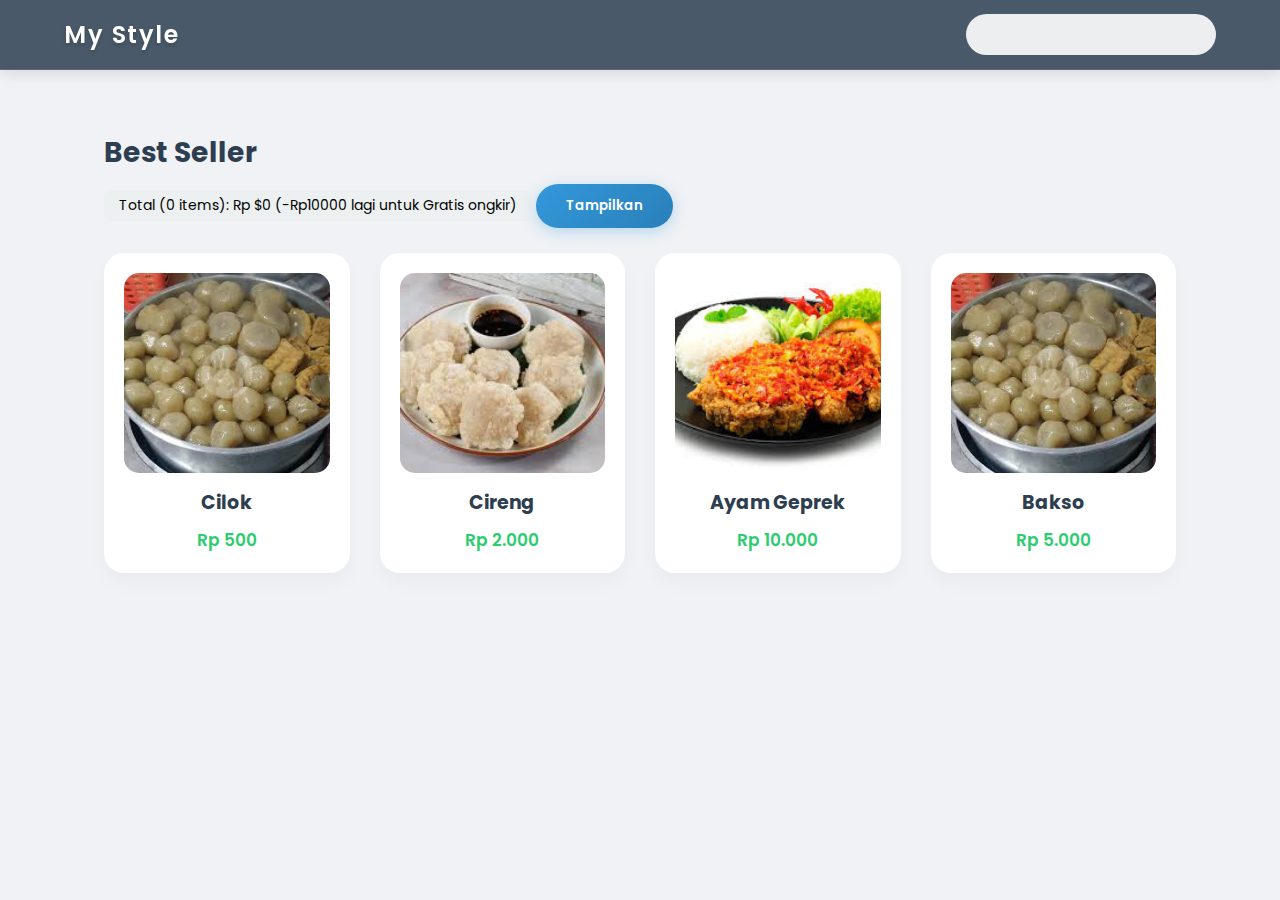
<file: src/pages/home/index.html>
<html>
    <head>
        <title>Home Page</title>
        <link rel="stylesheet" href="./home.css">
    </head>
    <body style="font-family: 'Poppins';">
        <div class="navbar-container">
            <div class="logo-container">
                <ul class="logo-ul">
                    <li class="logo-li">
                        <h2>My Style</h2>
                    </li>
                </ul>
            </div>
            <div class="search">
                <ul class="search-ul">
                    <li class="search-li">
                        <input id="search" type="text">
                    </li>
                </ul>
            </div>
        </div>
        <div class="best-seller-container">
            <h2>Best Seller</h2>
            <p id="totalItemPrice">Total (0 barang): Rp0:</p>
            <button class="show-button" id="showButton">Tampilkan</button>
            <div class="cart-list-container" id="cartListContainer">
            </div>
            <div class="best-seller-product">
            </div>
        </div>
        <script src="./home.js"></script>
    </body>
</html>
</file>
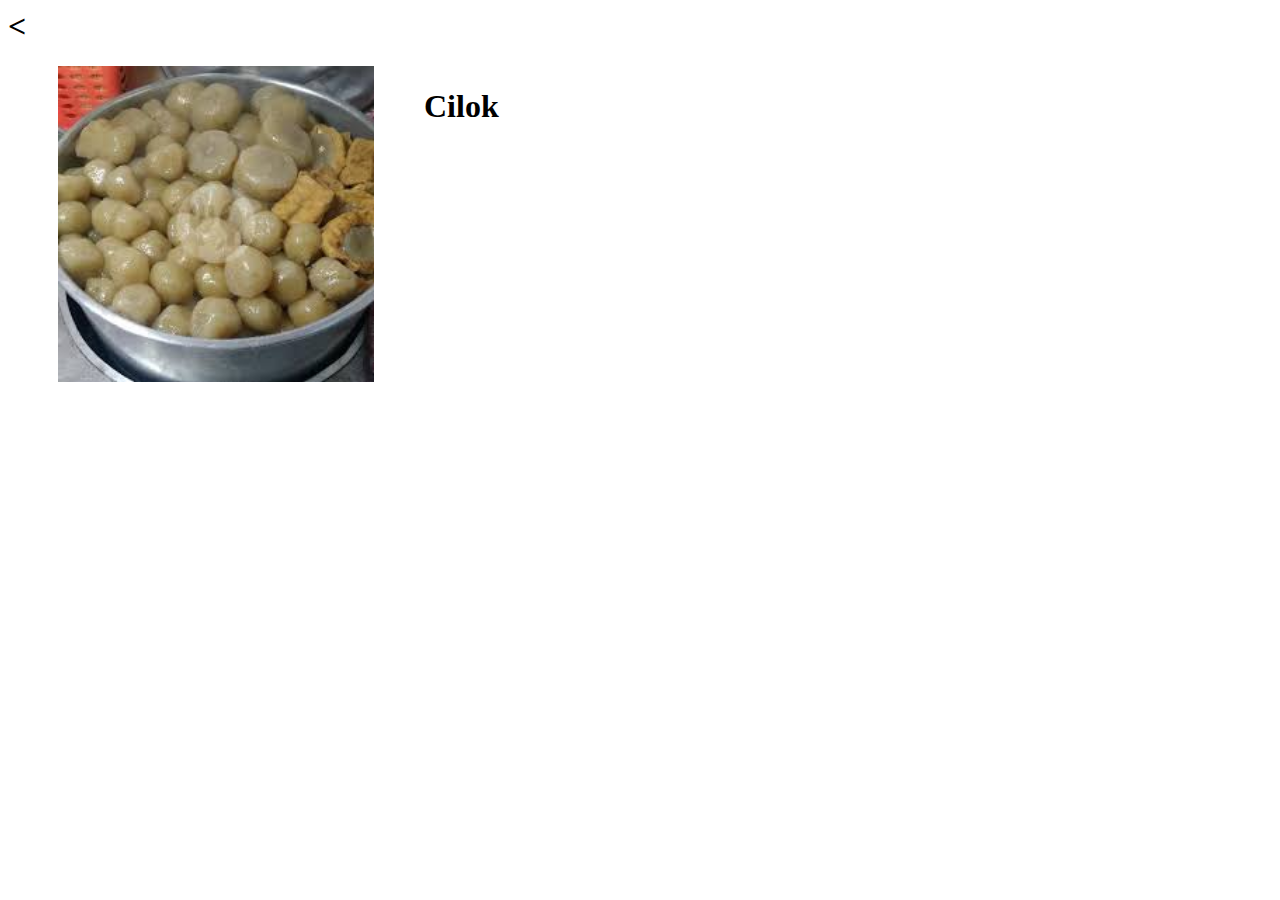
<file: cilok.html>
<html>
    <head>
        <title>Cilok Detail</title>
        <link rel="stylesheet" href="./cilok.css">
    </head>
    <body>
        <div class="navbar-container">
            <h1><</h1>
        </div>
        <div class="product-detail">
            <img src="./cilok.jpg" alt="cilok">
            <h1 class="product-name">Cilok</h1>
        </div>
        <div class="buy-container"></div>
    </body>
</html>
</file>
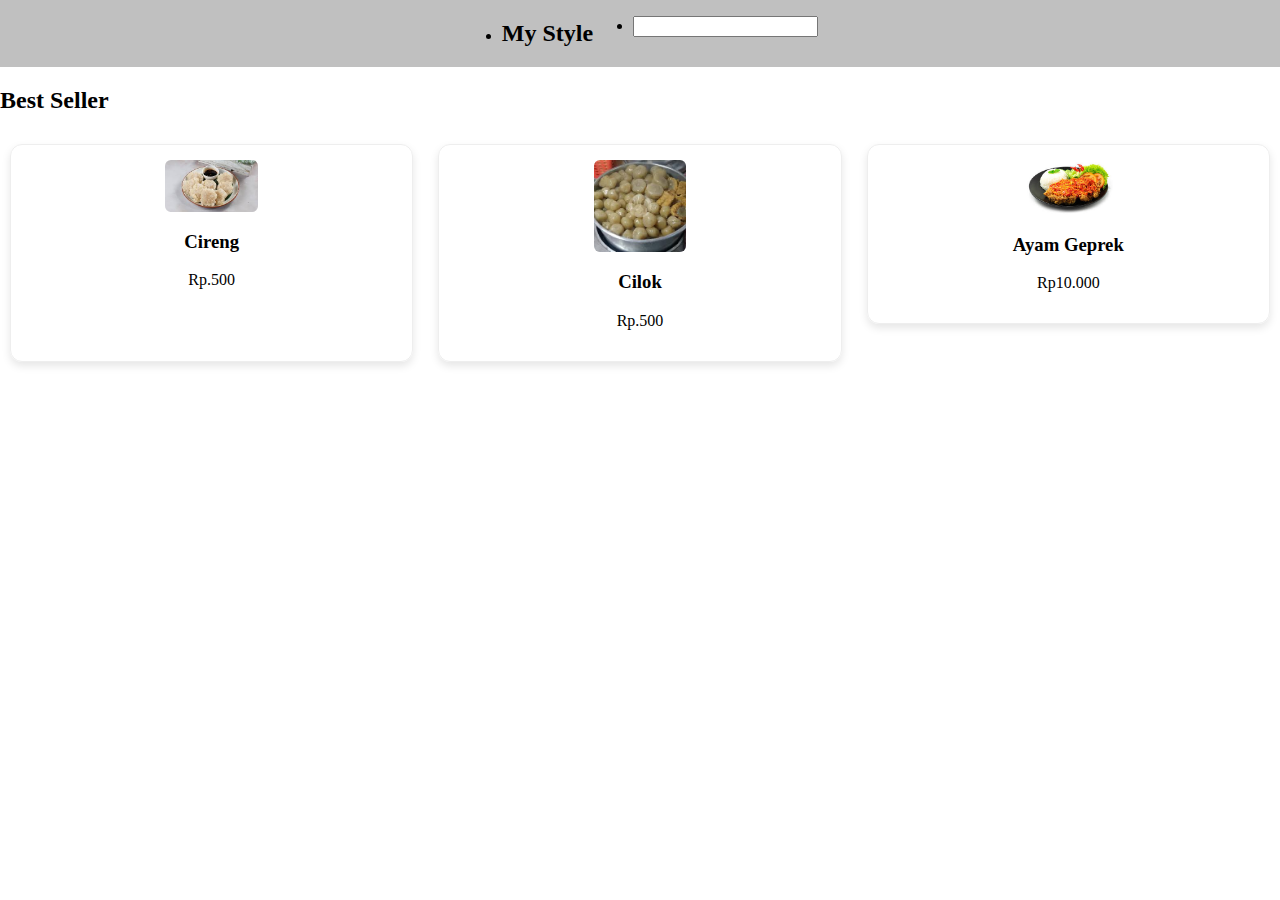
<file: Home.html>
<html>
    <head>
        <title>Home Page</title>
        <link rel="stylesheet" href="./home.css">
    </head>
    <body style="font-family: 'Poppins';">
        <div class="navbar-container">
            <div class="logo">
                <ul>
                    <li>
                        <h2>My Style</h2>
                    </li>
                </ul>
            </div>
            <div class="search">
                <ul>
                    <li>
                        <input type="text">
                    </li>
                </ul>
            </div>
        </div>
        <div class="best-seller-container">
            <h2>Best Seller</h2>
            <div class="best-seller-product">
                <div class="product-container">
                    <img src="./cireng.jpg" alt="cireng image" width="25%">
                    <h3>Cireng</h3>
                    <p>Rp.500</p>
                </div>
                <a class="product-button" href="./cilok.html">
                    <div class="product-container">
                        <img src="./cilok.jpg" alt="cilok image" width="25%">
                        <h3>Cilok</h3>
                        <p>Rp.500</p>
                </div>
                </a>
                <a class="product-button">
                    <div class="product-container">
                        <img src="./ayam_geprek.jpg" alt="ayam geprek" width="25%">
                        <h3>Ayam Geprek</h3>
                        <p>Rp10.000</p>
                    </div>
                </a>
            </div>
        </div>
        <script src="./home.js"></script>
    </body>
</html>
</file>
<file: cilok.css>
.product-detail {
    display: flex;
    gap: 50px;
}
.product-detail img {
    width: 25%;
    padding-left: 50px;
}
</file>
<file: home.css>
body {
    margin: 0;
}
.navbar-container {
    display: flex;
    justify-content: center;
    background-color: #c0c0c0;
}
.best-seller-product {
    display: grid;
    grid-template-columns: repeat(auto-fit, minmax(200px, 1fr));
    gap: 25px;
    padding: 10px;
}
.product-container {
    border: 1px solid #eee;
    padding: 15px;
    border-radius: 12px;
    text-align: center;
    box-shadow: 0 4px 8px rgba(0,0,0,0.1);
    transition: 0.3s;
    text-decoration: none;
}
.product-container img {
    border-radius: 6px;
    transition: 0.3s;
}
.product-container:hover {
    box-shadow: 0 8px 16px rgba(0,0,0,0.3);
    scale: 105%;
}
.product-container img:hover {
    scale: 120%;
    transition: 0.3s;
}
.product-button {
    text-decoration: none;
    color: black;
}
</file>
<file: src/pages/home/home.css>
/* 1. RESET & FONT */
@import url('https://fonts.googleapis.com/css2?family=Poppins:wght@300;400;600&display=swap');

* {
    box-sizing: border-box;
    margin: 0;
    padding: 0;
    font-family: 'Poppins', sans-serif;
}

body {
    background-color: #f0f2f5; /* Background halaman sedikit abu-abu agar kartu putih terlihat menonjol */
    color: #333;
}

/* 2. NAVBAR (Semi-Transparan + Blur) */
.navbar-container {
    display: flex;
    justify-content: space-between;
    align-items: center;
    
    /* Warna Biru Gelap dengan Transparansi 80% */
    background-color: rgba(44, 62, 80, 0.85); 
    
    /* Efek Blur Glassmorphism */
    backdrop-filter: blur(12px);
    -webkit-backdrop-filter: blur(12px);
    
    padding: 0 5%;
    width: 100%;
    height: 70px;
    position: fixed;
    top: 0;
    z-index: 1000;
    box-shadow: 0 4px 15px rgba(0,0,0,0.1);
    border-bottom: 1px solid rgba(255, 255, 255, 0.1);
}

.logo-ul, .search-ul {
    list-style: none;
}

.logo-li h2 {
    color: #ffffff;
    font-weight: 600;
    letter-spacing: 1.5px;
    text-shadow: 0 2px 4px rgba(0,0,0,0.2);
}

#search {
    padding: 10px 25px;
    border-radius: 25px;
    border: none;
    width: 250px;
    outline: none;
    font-size: 14px;
    background-color: rgba(255, 255, 255, 0.9);
    transition: all 0.3s ease;
}

#search:focus {
    width: 320px;
    background-color: #ffffff;
    box-shadow: 0 0 15px rgba(52, 152, 219, 0.4);
}

/* 3. CONTAINER UTAMA */
.best-seller-container {
    margin-top: 100px; /* Jarak agar tidak tertutup navbar yang melayang */
    padding: 2rem 5%;
}

.best-seller-container h2 {
    font-size: 28px;
    color: #2c3e50;
    margin-bottom: 10px;
}

#totalItemPrice {
    background: #ecf0f1;
    display: inline-block;
    padding: 5px 15px;
    border-radius: 8px;
    font-size: 14px;
    margin-bottom: 20px;
}

/* 4. TOMBOL TAMPILKAN (Bentuk Pill) */
.show-button {
    background: linear-gradient(135deg, #3498db, #2980b9);
    color: white;
    border: none;
    padding: 12px 30px;
    border-radius: 50px;
    cursor: pointer;
    font-weight: 600;
    transition: all 0.3s ease-in-out;
    box-shadow: 0 4px 15px rgba(52, 152, 219, 0.3);
    margin-bottom: 25px;
}

.show-button:hover {
    transform: translateY(-3px);
    box-shadow: 0 6px 20px rgba(52, 152, 219, 0.4);
}

/* 5. KERANJANG BELANJA */
.cart-list-container {
    background-color: #ffffff;
    border-radius: 20px;
    padding: 0 25px; /* Padding atas bawah kita nol-kan dulu */
    margin-bottom: 0;
    box-shadow: 0 15px 35px rgba(0,0,0,0.05);
    border-left: 6px solid #3498db;
    
    /* ANIMASI UTAMA */
    overflow: hidden;         /* Sembunyikan konten yang keluar batas */
    max-height: 0;            /* Tinggi awal nol */
    opacity: 0;               /* Tidak terlihat */
    transition: all 0.5s cubic-bezier(0.4, 0, 0.2, 1); /* Transisi halus */
    pointer-events: none;     /* Agar tidak bisa diklik saat sembunyi */
}

/* Class tambahan yang akan kita panggil via JavaScript */
.cart-list-container.active {
    max-height: 1000px;       /* Beri angka besar agar muat banyak barang */
    opacity: 1;               /* Terlihat penuh */
    padding: 25px;            /* Kembalikan padding */
    margin-bottom: 40px;      /* Kembalikan margin */
    pointer-events: auto;     /* Bisa diklik lagi */
}

.cart-item {
    display: flex;
    justify-content: space-between;
    align-items: center;
    padding: 15px 0;
    border-bottom: 1px solid #f1f1f1;
}

.cart-item button {
    background-color: #ff4757;
    color: white;
    border: none;
    padding: 6px 15px;
    border-radius: 10px;
    cursor: pointer;
    transition: 0.2s;
}

.cart-item button:hover {
    background-color: #ff6b81;
}

/* 6. GRID PRODUK */
.best-seller-product {
    display: grid;
    grid-template-columns: repeat(auto-fill, minmax(240px, 1fr));
    gap: 30px;
}

.product-container {
    background: #ffffff;
    border-radius: 20px;
    padding: 20px;
    text-decoration: none;
    color: #333;
    box-shadow: 0 10px 20px rgba(0,0,0,0.03);
    transition: all 0.4s cubic-bezier(0.175, 0.885, 0.32, 1.275);
    text-align: center;
}

.product-container:hover {
    transform: translateY(-10px);
    box-shadow: 0 15px 30px rgba(0,0,0,0.1);
}

.product-container img {
    width: 100%;
    height: 200px;
    object-fit: cover;
    border-radius: 15px;
    margin-bottom: 15px;
}

.product-container h3 {
    font-size: 19px;
    margin-bottom: 10px;
    color: #2c3e50;
}

.product-container p {
    color: #2ecc71;
    font-weight: 600;
    font-size: 17px;
}
.checkout-button {
    background-color: #2ecc71; /* Warna hijau sukses */
    color: white;
    border: none;
    padding: 12px 20px;
    border-radius: 10px;
    width: 100%;
    font-weight: 600;
    margin-top: 15px;
    cursor: pointer;
    transition: 0.3s;
}

.checkout-button:hover {
    background-color: #27ae60;
    transform: scale(1.02);
}
.discount-container {
    display: flex;
}
.discount-badge {
    background-color: #ff4757;
    color: white;
    padding: 4px 8px;
    border-radius: 4px;
    font-weight: bold;
    font-size: 0.8rem;
}

.original-price {
    text-decoration: line-through;
    color: #a4b0be;
    margin-right: 5px;
}
.coupon-container {
    display: flex;
    gap: 10px;
    margin: 15px 0;
}

.coupon-input {
    flex: 1;
    padding: 10px;
    border: 2px dashed #3498db;
    border-radius: 8px;
    outline: none;
}

.coupon-button {
    background-color: #3498db;
    color: white;
    border: none;
    padding: 0 20px;
    border-radius: 8px;
    cursor: pointer;
    font-weight: bold;
}

.coupon-button:hover {
    background-color: #2980b9;
}
/* --- 7. RESPONSIVE DESIGN (Media Queries) --- */

/* Tablet & HP Besar (Maksimal 768px) */
@media screen and (max-width: 768px) {
    .navbar-container {
        padding: 0 3%;
        height: auto;
        flex-direction: column; /* Logo dan Search bertumpuk */
        padding-bottom: 15px;
    }

    .logo-li h2 {
        font-size: 20px;
        margin: 10px 0;
    }

    #search {
        width: 100%; /* Search bar memenuhi lebar layar */
        max-width: 300px;
    }

    .best-seller-container {
        margin-top: 140px; /* Jarak lebih besar karena navbar meninggi */
    }

    .best-seller-product {
        grid-template-columns: repeat(auto-fill, minmax(160px, 1fr)); /* Card lebih kecil */
        gap: 15px;
    }

    .product-container {
        padding: 15px;
    }

    .product-container h3 {
        font-size: 16px;
    }

    .cart-list-container.active {
        padding: 15px;
    }
}
/* --- 7. RESPONSIVE DESIGN (Media Queries) --- */

/* A. Layar Besar / Desktop (Default sudah bagus, tapi kita beri limit) */
@media screen and (min-width: 1200px) {
    .best-seller-container {
        max-width: 1200px;
        margin-left: auto;
        margin-right: auto;
    }
}

/* B. Tablet & HP Layar Lebar (Maksimal 768px) */
@media screen and (max-width: 768px) {
    .navbar-container {
        flex-direction: column; /* Logo dan Search bertumpuk */
        height: auto;
        padding: 10px 5%;
    }

    #search {
        width: 100%;
        max-width: 300px;
        margin-bottom: 10px;
    }

    .best-seller-container {
        margin-top: 130px; /* Menyesuaikan tinggi navbar yang bertambah */
    }

    .best-seller-product {
        grid-template-columns: repeat(auto-fill, minmax(180px, 1fr)); /* Card menyesuaikan layar */
        gap: 20px;
    }
}

/* C. HP Layar Kecil (Maksimal 480px) */
@media screen and (max-width: 480px) {
    .logo-li h2 {
        font-size: 1.2rem;
    }

    #search {
        font-size: 12px;
        padding: 8px 15px;
    }

    .best-seller-container h2 {
        font-size: 20px;
    }

    /* Penyesuaian Keranjang agar tidak sempit */
    .cart-item {
        flex-direction: column;
        align-items: flex-start;
        gap: 8px;
    }

    .cart-item button {
        width: 100%; /* Tombol hapus jadi penuh */
        text-align: center;
    }

    .coupon-container {
        flex-direction: column;
    }

    .coupon-button {
        padding: 10px;
    }

    /* Card produk lebih kecil di HP */
    .product-container {
        padding: 10px;
    }

    .product-container img {
        height: 140px;
    }

    .product-container h3 {
        font-size: 14px;
    }
}
</file>
